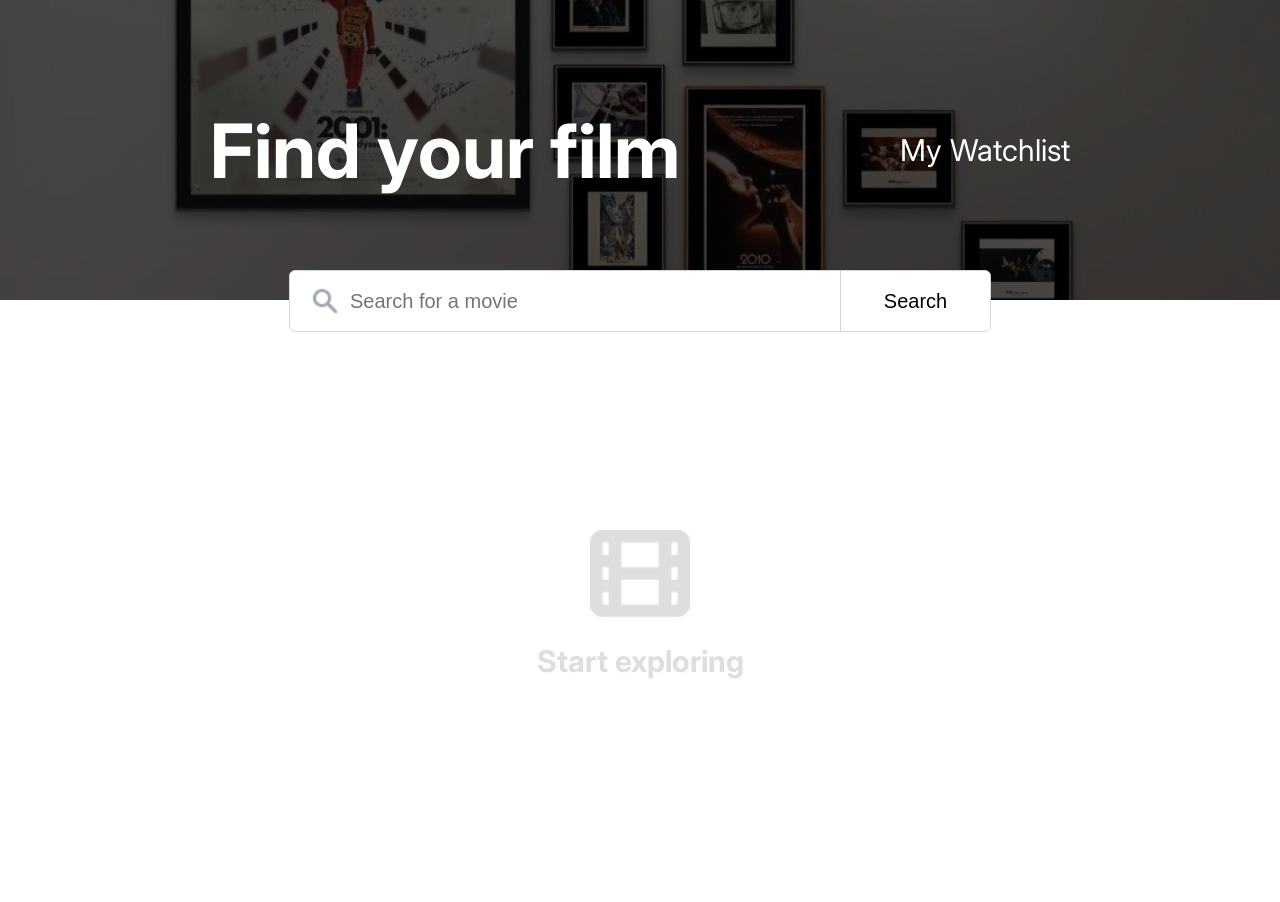
<file: index.html>
<!DOCTYPE html>
<html lang="en">
<head>
    <meta charset="UTF-8">
    <meta name="viewport" content="width=device-width, initial-scale=1.0">
    <title>Find Your Film</title>
    <link rel="stylesheet" href="./index.css">
    <link rel="preconnect" href="https://fonts.googleapis.com">
    <link rel="preconnect" href="https://fonts.gstatic.com" crossorigin>
    <link href="https://fonts.googleapis.com/css2?family=Inter:ital,opsz,wght@0,14..32,100..900;1,14..32,100..900&display=swap" rel="stylesheet">
</head>
<body>

    <!-- Navbar -->
    <header>
        <img src="./images/header.webp" alt="framed movie banners hanging on a wall">
        <nav>
            <h1 id="page-title">Find your film</h1>
            <a id="nav-link" href="watchlist.html">My Watchlist</a>
        </nav>
    </header>

    
    <!-- Main Content -->
    <main>

        <!-- Search Form -->

        <form id="search-form" class="search-form">
            <div class="input-wrapper">
                <img src="./images/search.png">
                <input id="search-input" type="text" placeholder="Search for a movie" name="search-input">
            </div>
            <button>Search</button>
        </form>

        <!-- Movies Section -->
        <section class="movies-container empty" id="movies-container">
            <img class="movie-reel-icon" src="./images/movie-icon.png" alt="movie reel icon">
            <h2 class="movies-container-header">Start exploring</h2>
        </section>

    </main>

    <script src="./index.js"></script>
</body>
</html>
</file>
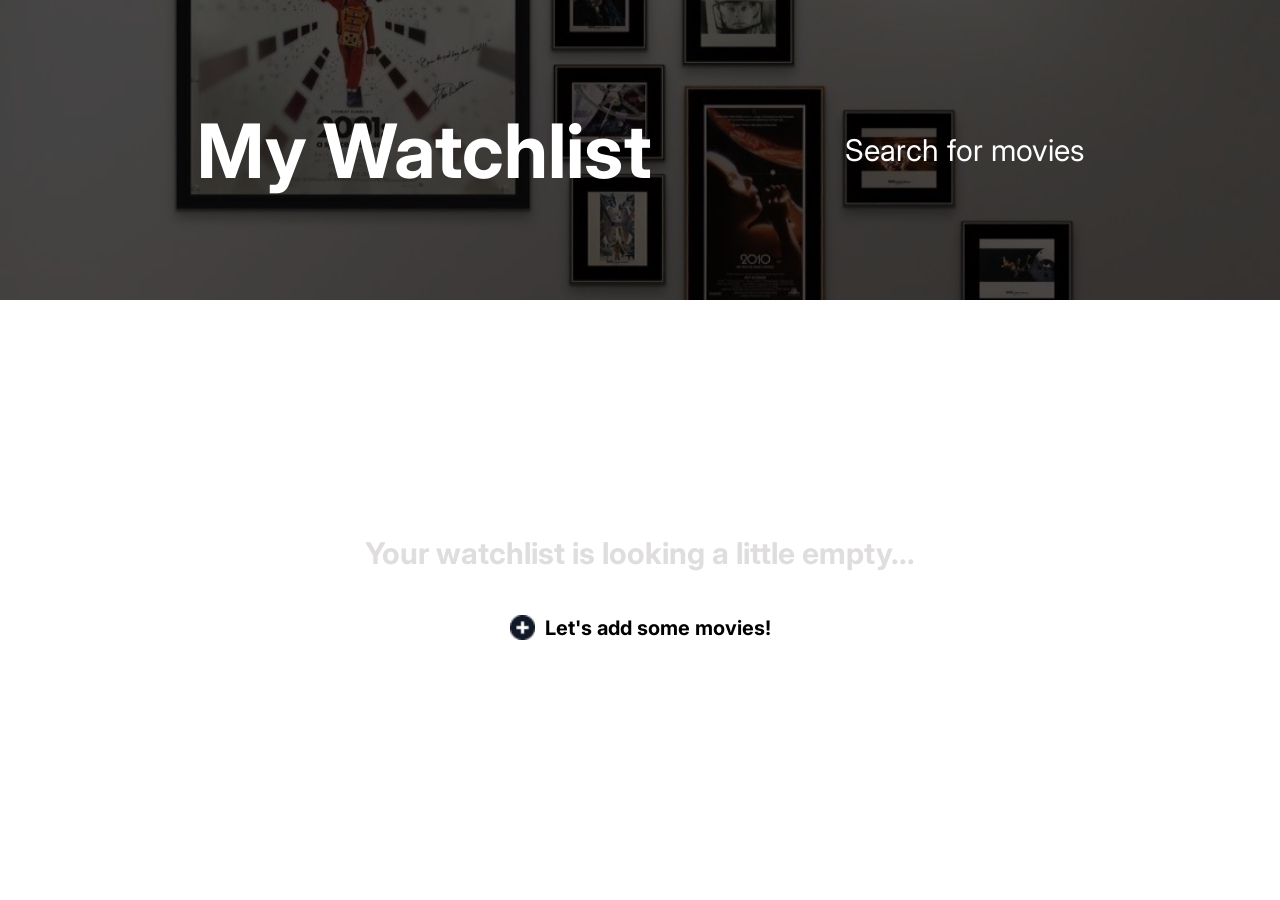
<file: watchlist.html>
<!DOCTYPE html>
<html lang="en">
<head>
    <meta charset="UTF-8">
    <meta name="viewport" content="width=device-width, initial-scale=1.0">
    <title>My Watchlist</title>
    <link rel="stylesheet" href="./index.css">
    <link rel="preconnect" href="https://fonts.googleapis.com">
    <link rel="preconnect" href="https://fonts.gstatic.com" crossorigin>
    <link href="https://fonts.googleapis.com/css2?family=Inter:ital,opsz,wght@0,14..32,100..900;1,14..32,100..900&display=swap" rel="stylesheet">
</head>
<body>
    <!-- Navbar -->
    <header>
        <img src="./images/header.webp" alt="framed movie banners hanging on a wall">
        <nav>
            <h1 id="page-title">My Watchlist</h1>
            <a id="nav-link" href="index.html">Search for movies</a>
        </nav>
    </header>

    <main class="movies-container" id="movies-container">
    </main>

    <script src="./index.js"></script>
</body>
</html>
</file>
<file: index.css>
body {
    margin: 0;
    font-family: "Inter", sans-serif;
}

/* Header */
header {
    height: 300px;
    overflow: hidden;
    position: relative;
}

header img {
    width: 100%;
    height: 100%;
    object-fit: cover;
    filter: brightness(30%);
}

nav {
    position: absolute;
    inset: 0;
    display: flex;
    justify-content: space-around;
    padding: 100px;
    align-items: center;
}

nav > h1 {
    font-size: 75px;
}

nav > h1,
nav > a {
    color: white;
}

nav > a {
    text-decoration: none;
    font-size: 30px;
}

/* Search Form */

.search-form {
    background: white;
    display: flex;
    border: 1px solid rgba(209, 213, 219, 1);
    border-radius: 6px;
    justify-content: space-between;
    width: 700px;
    overflow: hidden;
    height: 60px;
    margin: -30px auto 0;
    position: relative;
    z-index: 1;
}

.input-wrapper {
    display: flex;
    align-items: center;
    gap: 8px;
    flex: 1;
    min-width: 0;
}

.search-form > button {
    border: none;
    flex-shrink: 0;
    background-color: white;
    border-left: 1px solid rgba(209, 213, 219, 1);
    font-size: 20px;
    display: flex;
    justify-content: center;
    align-items: center;
    width: 150px;
}

.input-wrapper > input {
    border: none;
    outline: none;
    font-size: 20px;
    flex: 1;
    min-width: 0;
    padding-right: 10px;
}

.input-wrapper > img {
    width: 30px;
    margin-left: 20px;
}

/* Movies Container */

.movies-container {
    display: flex;
    flex-direction: column;
    align-items: center;
}

.movies-container.empty {
    justify-content: center;
    min-height: calc(100vh - 300px - 30px);
}

.movie-reel-icon {
    width: 100px;
}

.movies-container-header {
    font-size: 30px;
    color: rgba(223, 221, 221, 1);
    text-align: center;
    width: 600px;
}

/* Movie card */

.movie-card {
    width: 700px;
    display: grid;
    grid-template-columns: 150px 1fr;
    font-family: "Inter", sans-serif;
    column-gap: 20px;
    padding: 24px 0;
    border-bottom: 2px solid rgba(229, 231, 235, 1);
}

.movie-poster {
    width: 150px;
    object-fit: cover;
    border-radius: 2px;
}

.movie-header {
    display: grid;
    grid-template-columns: repeat 2fr (2, 1fr);
}

.movie-details {
    display: grid;
    row-gap: 8px;
    align-content: center;
}

.movie-details h2,
.movie-details p {
    margin: 5px 0;
}

/* title, star, and rating */

.movie-header {
    display: flex;
    align-items: center;
    gap: 6px;
}

.title {
    margin: 0;
    font-size: 24px;
    font-weight: 500;
    padding-right: 10px;
}

.rating-icon {
    width: 15px;
}

.imdb-rating {
    font-weight: 400;
}

.movie-meta {
    display: flex;
    gap: 20px;
    color: rgba(17, 24, 39, 1);
}

.watchlist-toggle {
    display: flex;
    align-items: center;
    gap: 5px;
}

.toggle-watchlist-icon {
    width: 16px;
    height: 16px;
}

/* Plot */

.plot {
    color: rgba(107, 114, 128, 1);
    font-size: 20px;
    line-height: 27px;
}

/* Watchlist Page */

.search-movies > a {
    display: flex;
    align-items: center;
    gap: 10px;
}

.search-movies > a > img {
    width: 25px;
}

.search-movies > a > p {
    font-weight: 700;
    font-size: 20px;
}

.search-movies > a {
    text-decoration: none;
    color: black;
}
</file>
